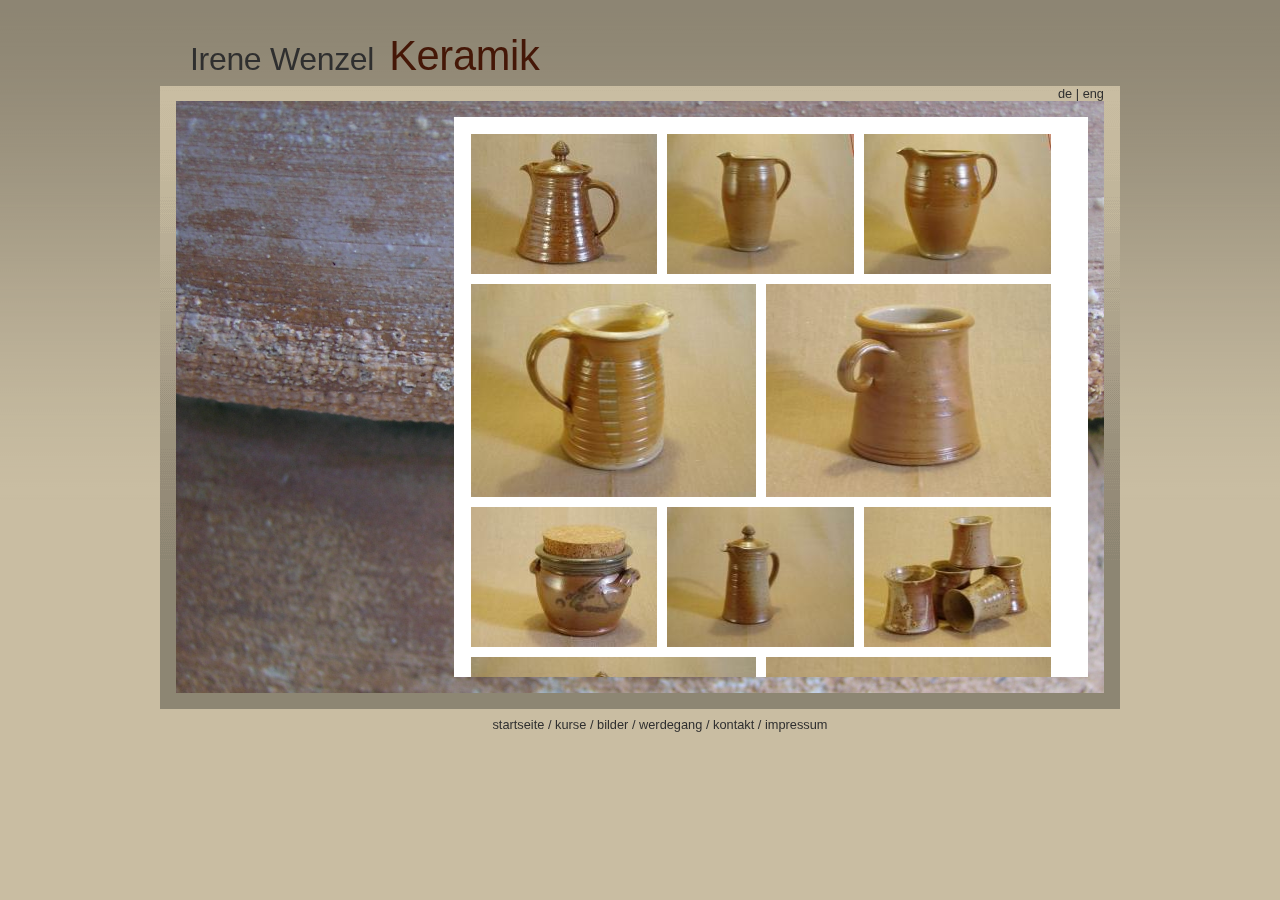
<file: index38e8.html>
<!DOCTYPE html PUBLIC "-//W3C//DTD XHTML 1.0 Strict//EN"
    "http://www.w3.org/TR/xhtml1/DTD/xhtml1-strict.dtd">
<html xmlns="http://www.w3.org/1999/xhtml" xml:lang="en" lang="en">


<!-- Mirrored from reni.ertt.de/index.php?article_id=4&clang=0 by HTTrack Website Copier/3.x [XR&CO'2014], Sat, 19 Nov 2016 12:29:25 GMT -->
<head>
    <title>irene wenzel</title>     
    <link rel="shortcut icon" href="files/favicon3.ico" type="image/x-icon">
    <meta http-equiv="content-type" content="application/xhtml+xml; charset=UTF-8" />
    <meta name="title" content="Töpferin Irene Wenzel">
    <meta name="copyright" content="Irene Wenzel">
    <meta name="author" content="Philipp Kranich" />
    <meta name="keywords" content="Töpferei Wenzel, Handwerk, Irene Wenzel, Wenzel, Irene, Töpferin Irene Wenzel,  Töpferei, Töpferei Wenzel, Ton, Steinzeug, Tassen, Kannen, Teller, Becher, Markt, Weihnachtsmarkt, Großschönau, Töpferkurse an der VHS, Volkshochschule, Töpferkurse, Kurse, Töpferkurse an der Drehscheibe, Töpferkurse an der Scheibe, Scheibe, Kontakt, Impressum, Bilder, Termine, Werdegang" />
    <meta name="description" content="Willkommen beim Internetauftritt der T&ouml;pferin Irene Wenzel. Hier finden Sie Informationen &uuml;ber meine Arbeit und meine angebotenen Waren." />

	<link rel="stylesheet" type="text/css" href="files/toepfereiwenzel.css" media="screen, tv, projection" title="Default" />
    

<!-- Addon Lightbox 1.5 -->
<script type="text/javascript" src="files/lightbox/prototype.js"></script>
<script type="text/javascript" src="files/lightbox/scriptaculous9f06.js?load=effects"></script>
<script type="text/javascript" src="files/lightbox/lightbox.js"></script>
<link rel="stylesheet" href="files/lightbox/lightbox.css" type="text/css" media="screen" />

</head>

<body id="pict-site">
        <div id="logo" class="page">Irene Wenzel<span id="logo_black">Keramik </span></div>
	<div id="contentbox" class="page">
<div id="langdiv"><ul id="lang"><li><a href="index38e8.html?article_id=4&amp;clang=0">de</a></li> | <li><a href="index6df6.html?article_id=4&amp;clang=2">eng</a></li></ul></div>
		<div id="padding">
			<div id="innerpage">
                             <div id="content">
                                
<div class="magazine-container" style="border:0;width:600px;margin:0;padding:10px 0px 0px 0px;overflow:hidden;">
<a name="magazine871456"></a>
<div class="magazine-image" style="width: 600px;">
<!-- get3a -->
<div style="width: 186px; height: 140px; padding: 0px 0px 10px 10px;float: left; clear: both;"><a href="files/kanne_3.jpg" rel="lightbox[magazine871456]" title=""><img src="index1282.jpg?rex_resize=140h__kanne_3.jpg" alt="" title="" width="186" height="140" style="border: 0;" /></a></div>
<div style="width: 187px; height: 140px; padding: 0px 0px 10px 10px;float: left;"><a href="files/krug_2.jpg" rel="lightbox[magazine871456]" title=""><img src="index0c93.jpg?rex_resize=140h__krug_2.jpg" alt="" title="" width="187" height="140" style="border: 0;" /></a></div>
<div style="width: 187px; height: 140px; padding: 0px 0px 10px 10px;float: left;"><a href="files/krug_1.jpg" rel="lightbox[magazine871456]" title=""><img src="index5d77.jpg?rex_resize=140h__krug_1.jpg" alt="" title="" width="187" height="140" style="border: 0;" /></a></div>
<!-- get2a -->
<div style="clear: both;"></div><div style="width: 285px; height: 213px; padding: 0px 0px 10px 10px;float: left; clear: both;"><a href="files/krug_3.jpg" rel="lightbox[magazine871456]" title=""><img src="index60eb.jpg?rex_resize=213h__krug_3.jpg" alt="" title="" width="285" height="213" style="border: 0;" /></a></div>
<div style="width: 285px; height: 213px; padding: 0px 0px 10px 10px;float: left;"><a href="files/krug_4.jpg" rel="lightbox[magazine871456]" title=""><img src="index9ae8.jpg?rex_resize=213h__krug_4.jpg" alt="" title="" width="285" height="213" style="border: 0;" /></a></div>
<div style="clear: both;"></div>
</div>

<div class="magazine-image" style="width: 600px;">
<!-- get3a -->
<div style="width: 186px; height: 140px; padding: 0px 0px 10px 10px;float: left; clear: both;"><a href="files/dose_2.jpg" rel="lightbox[magazine871456]" title=""><img src="indexb0e4.jpg?rex_resize=140h__dose_2.jpg" alt="" title="" width="186" height="140" style="border: 0;" /></a></div>
<div style="width: 187px; height: 140px; padding: 0px 0px 10px 10px;float: left;"><a href="files/kanne_1.jpg" rel="lightbox[magazine871456]" title=""><img src="index0b7a.jpg?rex_resize=140h__kanne_1.jpg" alt="" title="" width="187" height="140" style="border: 0;" /></a></div>
<div style="width: 187px; height: 140px; padding: 0px 0px 10px 10px;float: left;"><a href="files/eierbecher.jpg" rel="lightbox[magazine871456]" title=""><img src="index290e.jpg?rex_resize=140h__eierbecher.jpg" alt="" title="" width="187" height="140" style="border: 0;" /></a></div>
<!-- get2a -->
<div style="clear: both;"></div><div style="width: 285px; height: 213px; padding: 0px 0px 10px 10px;float: left; clear: both;"><a href="files/kanne_2.jpg" rel="lightbox[magazine871456]" title=""><img src="indexe36a.jpg?rex_resize=213h__kanne_2.jpg" alt="" title="" width="285" height="213" style="border: 0;" /></a></div>
<div style="width: 285px; height: 213px; padding: 0px 0px 10px 10px;float: left;"><a href="files/kindergeschirr_3.jpg" rel="lightbox[magazine871456]" title=""><img src="indexc54b.jpg?rex_resize=213h__kindergeschirr_3.jpg" alt="" title="" width="285" height="213" style="border: 0;" /></a></div>
<div style="clear: both;"></div>
</div>

<div class="magazine-image" style="width: 600px;">
<!-- get3a -->
<div style="width: 186px; height: 140px; padding: 0px 0px 10px 10px;float: left; clear: both;"><a href="files/auflaufform_flach.jpg" rel="lightbox[magazine871456]" title=""><img src="index9812.jpg?rex_resize=140h__auflaufform_flach.jpg" alt="" title="" width="186" height="140" style="border: 0;" /></a></div>
<div style="width: 187px; height: 140px; padding: 0px 0px 10px 10px;float: left;"><a href="files/becher_1.jpg" rel="lightbox[magazine871456]" title=""><img src="index361b.jpg?rex_resize=140h__becher_1.jpg" alt="" title="" width="187" height="140" style="border: 0;" /></a></div>
<div style="width: 187px; height: 140px; padding: 0px 0px 10px 10px;float: left;"><a href="files/auflaufform_hoch.jpg" rel="lightbox[magazine871456]" title=""><img src="index2435.jpg?rex_resize=140h__auflaufform_hoch.jpg" alt="" title="" width="187" height="140" style="border: 0;" /></a></div>
<!-- get2a -->
<div style="clear: both;"></div><div style="width: 285px; height: 213px; padding: 0px 0px 10px 10px;float: left; clear: both;"><a href="files/becher_2.jpg" rel="lightbox[magazine871456]" title=""><img src="index5dd8.jpg?rex_resize=213h__becher_2.jpg" alt="" title="" width="285" height="213" style="border: 0;" /></a></div>
<div style="width: 285px; height: 213px; padding: 0px 0px 10px 10px;float: left;"><a href="files/dose_1.jpg" rel="lightbox[magazine871456]" title=""><img src="index1bf8.jpg?rex_resize=213h__dose_1.jpg" alt="" title="" width="285" height="213" style="border: 0;" /></a></div>
<div style="clear: both;"></div>
</div>

<div class="magazine-image" style="width: 600px;">
<!-- get3a -->
<div style="width: 186px; height: 140px; padding: 0px 0px 10px 10px;float: left; clear: both;"><a href="files/krug_5.jpg" rel="lightbox[magazine871456]" title=""><img src="indexfd11.jpg?rex_resize=140h__krug_5.jpg" alt="" title="" width="186" height="140" style="border: 0;" /></a></div>
<div style="width: 187px; height: 140px; padding: 0px 0px 10px 10px;float: left;"><a href="files/krug_m._deckel.jpg" rel="lightbox[magazine871456]" title=""><img src="index44cd.jpg?rex_resize=140h__krug_m._deckel.jpg" alt="" title="" width="187" height="140" style="border: 0;" /></a></div>
<div style="width: 187px; height: 140px; padding: 0px 0px 10px 10px;float: left;"><a href="files/krug_6.jpg" rel="lightbox[magazine871456]" title=""><img src="indexaf73.jpg?rex_resize=140h__krug_6.jpg" alt="" title="" width="187" height="140" style="border: 0;" /></a></div>
<!-- get2a -->
<div style="clear: both;"></div><div style="width: 285px; height: 213px; padding: 0px 0px 10px 10px;float: left; clear: both;"><a href="files/leuchter.jpg" rel="lightbox[magazine871456]" title=""><img src="index075f.jpg?rex_resize=213h__leuchter.jpg" alt="" title="" width="285" height="213" style="border: 0;" /></a></div>
<div style="width: 285px; height: 213px; padding: 0px 0px 10px 10px;float: left;"><a href="files/schssel.jpg" rel="lightbox[magazine871456]" title=""><img src="index88b0.jpg?rex_resize=213h__schssel.jpg" alt="" title="" width="285" height="213" style="border: 0;" /></a></div>
<div style="clear: both;"></div>
</div>

<div class="magazine-image" style="width: 600px;">
<!-- get3a -->
<div style="width: 186px; height: 140px; padding: 0px 0px 10px 10px;float: left; clear: both;"><a href="files/schsseln.jpg" rel="lightbox[magazine871456]" title=""><img src="index3bfd.jpg?rex_resize=140h__schsseln.jpg" alt="" title="" width="186" height="140" style="border: 0;" /></a></div>
<div style="width: 187px; height: 140px; padding: 0px 0px 10px 10px;float: left;"><a href="files/topf_1.jpg" rel="lightbox[magazine871456]" title=""><img src="index24e0.jpg?rex_resize=140h__topf_1.jpg" alt="" title="" width="187" height="140" style="border: 0;" /></a></div>
<div style="width: 187px; height: 140px; padding: 0px 0px 10px 10px;float: left;"><a href="files/tassen_1.jpg" rel="lightbox[magazine871456]" title=""><img src="index9d94.jpg?rex_resize=140h__tassen_1.jpg" alt="" title="" width="187" height="140" style="border: 0;" /></a></div>
<!-- get2a -->
<div style="clear: both;"></div><div style="width: 285px; height: 213px; padding: 0px 0px 10px 10px;float: left; clear: both;"><a href="files/topf_2.jpg" rel="lightbox[magazine871456]" title=""><img src="index6027.jpg?rex_resize=213h__topf_2.jpg" alt="" title="" width="285" height="213" style="border: 0;" /></a></div>
<div style="width: 285px; height: 213px; padding: 0px 0px 10px 10px;float: left;"><a href="files/vase_1.jpg" rel="lightbox[magazine871456]" title=""><img src="indexa8f7.jpg?rex_resize=213h__vase_1.jpg" alt="" title="" width="285" height="213" style="border: 0;" /></a></div>
<div style="clear: both;"></div>
</div>

<div class="magazine-image" style="width: 600px;">
<!-- get3b -->
<div style="clear: both;"></div><div style="width: 385px; height: 288px; padding: 0px 10px 0px 10px;float: right; clear: both;"><a href="files/vase_4.jpg" rel="lightbox[magazine871456]" title=""><img src="index8381.jpg?rex_resize=384w__vase_4.jpg" alt="" title="" width="385" height="288" style="border: 0;" /></a></div>
<div style="width: 185px; height: 139px; padding: 0px 0px 10px 10px;float: left;"><a href="files/vase_2.jpg" rel="lightbox[magazine871456]" title=""><img src="index8c77.jpg?rex_resize=185w__vase_2.jpg" alt="" title="" width="185" height="139" style="border: 0;" /></a></div>
<div style="width: 185px; height: 139px; padding: 0px 0px 10px 10px;float: left;"><a href="files/vase_3.jpg" rel="lightbox[magazine871456]" title=""><img src="index0710.jpg?rex_resize=185w__vase_3.jpg" alt="" title="" width="185" height="139" style="border: 0;" /></a></div>
<div style="clear: both;"></div>
</div>
</div>
<h1>Bilder einiger von mir gefertigter Stücke</h1>
                                   
                                <br class="clear" />
                              </div>
            </div>
        </div>
    </div>
<center>
    <ul id="menu">
 <li><a href="index783f.html?article_id=7&amp;clang=0">startseite</a> /&nbsp;</li><li><a href="indexcd73.html?article_id=2&amp;clang=0">kurse</a> /&nbsp;</li><li><a href="index38e8.html?article_id=4&amp;clang=0">bilder</a> /&nbsp;</li><li><a href="indexb4e8.html?article_id=11&amp;clang=0">werdegang</a> /&nbsp;</li><li><a href="index6e76.html?article_id=6&amp;clang=0">kontakt</a> /&nbsp;</li><li><a href="index2fca.html?article_id=8&amp;clang=0">impressum</a></li>	</ul>

</center>
</body>

<!-- Mirrored from reni.ertt.de/index.php?article_id=4&clang=0 by HTTrack Website Copier/3.x [XR&CO'2014], Sat, 19 Nov 2016 12:31:08 GMT -->
</html>
</file>
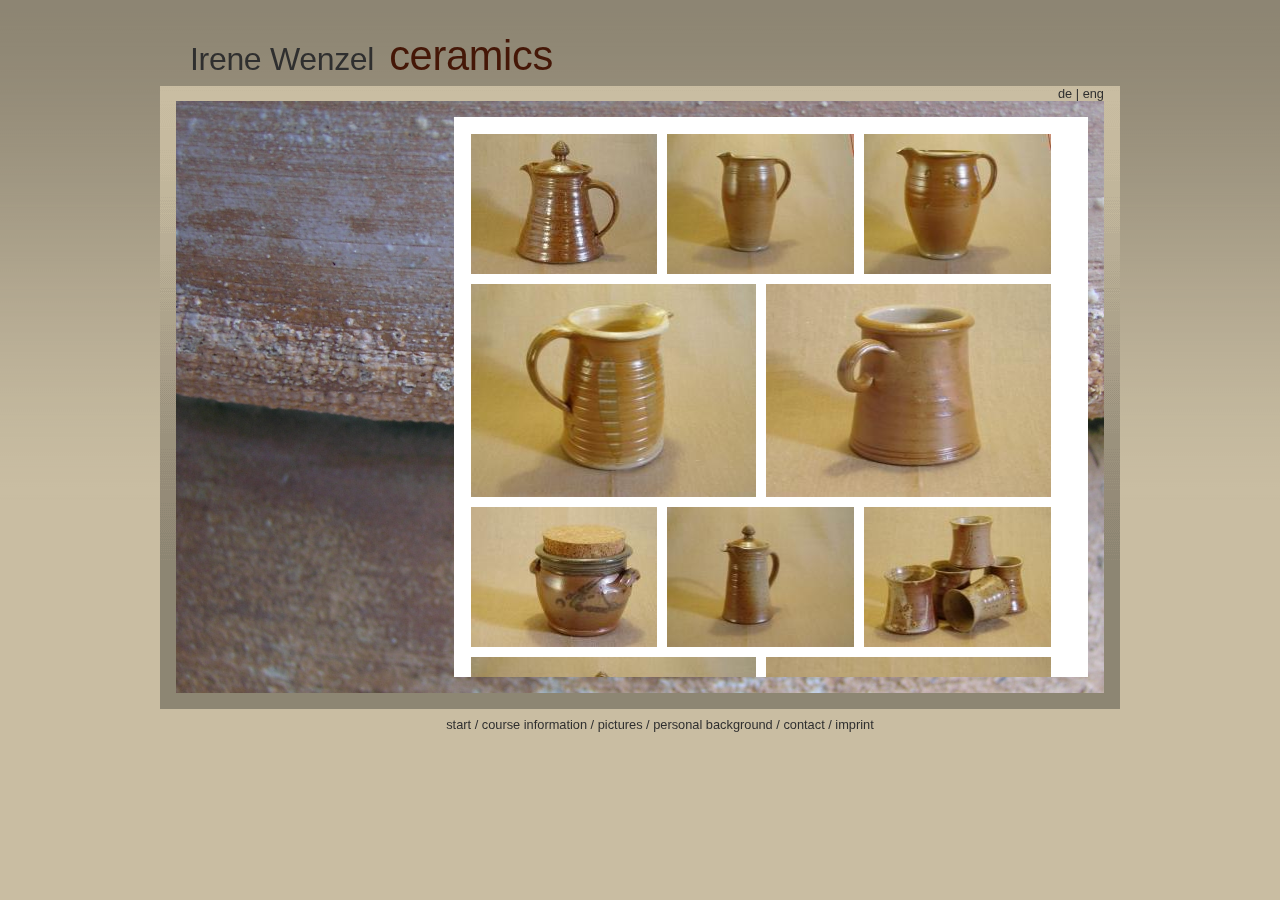
<file: index6df6.html>
<!DOCTYPE html PUBLIC "-//W3C//DTD XHTML 1.0 Strict//EN"
    "http://www.w3.org/TR/xhtml1/DTD/xhtml1-strict.dtd">
<html xmlns="http://www.w3.org/1999/xhtml" xml:lang="en" lang="en">


<!-- Mirrored from reni.ertt.de/index.php?article_id=4&clang=2 by HTTrack Website Copier/3.x [XR&CO'2014], Sat, 19 Nov 2016 12:31:29 GMT -->
<head>
    <title>irene wenzel</title>     
    <link rel="shortcut icon" href="files/favicon3.ico" type="image/x-icon">
    <meta http-equiv="content-type" content="application/xhtml+xml; charset=UTF-8" />
    <meta name="title" content="Töpferin Irene Wenzel">
    <meta name="copyright" content="Irene Wenzel">
    <meta name="author" content="Philipp Kranich" />
    <meta name="keywords" content="Töpferei Wenzel, Handwerk, Irene Wenzel, Wenzel, Irene, Töpferin Irene Wenzel,  Töpferei, Töpferei Wenzel, Ton, Steinzeug, Tassen, Kannen, Teller, Becher, Markt, Weihnachtsmarkt, Großschönau, Töpferkurse an der VHS, Volkshochschule, Töpferkurse, Kurse, Töpferkurse an der Drehscheibe, Töpferkurse an der Scheibe, Scheibe, Kontakt, Impressum, Bilder, Termine, Werdegang" />
    <meta name="description" content="Willkommen beim Internetauftritt der T&ouml;pferin Irene Wenzel. Hier finden Sie Informationen &uuml;ber meine Arbeit und meine angebotenen Waren." />

	<link rel="stylesheet" type="text/css" href="files/toepfereiwenzel.css" media="screen, tv, projection" title="Default" />
    

<!-- Addon Lightbox 1.5 -->
<script type="text/javascript" src="files/lightbox/prototype.js"></script>
<script type="text/javascript" src="files/lightbox/scriptaculous9f06.js?load=effects"></script>
<script type="text/javascript" src="files/lightbox/lightbox.js"></script>
<link rel="stylesheet" href="files/lightbox/lightbox.css" type="text/css" media="screen" />

</head>

<body id="pict-site">
        <div id="logo" class="page">Irene Wenzel<span id="logo_black">ceramics </span></div>
	<div id="contentbox" class="page">
<div id="langdiv"><ul id="lang"><li><a href="index38e8.html?article_id=4&amp;clang=0">de</a></li> | <li><a href="index6df6.html?article_id=4&amp;clang=2">eng</a></li></ul></div>
		<div id="padding">
			<div id="innerpage">
                             <div id="content">
                                
<div class="magazine-container" style="border:0;width:600px;margin:0;padding:10px 0px 0px 0px;overflow:hidden;">
<a name="magazine841637"></a>
<div class="magazine-image" style="width: 600px;">
<!-- get3a -->
<div style="width: 186px; height: 140px; padding: 0px 0px 10px 10px;float: left; clear: both;"><a href="files/kanne_3.jpg" rel="lightbox[magazine841637]" title=""><img src="index1282.jpg?rex_resize=140h__kanne_3.jpg" alt="" title="" width="186" height="140" style="border: 0;" /></a></div>
<div style="width: 187px; height: 140px; padding: 0px 0px 10px 10px;float: left;"><a href="files/krug_2.jpg" rel="lightbox[magazine841637]" title=""><img src="index0c93.jpg?rex_resize=140h__krug_2.jpg" alt="" title="" width="187" height="140" style="border: 0;" /></a></div>
<div style="width: 187px; height: 140px; padding: 0px 0px 10px 10px;float: left;"><a href="files/krug_1.jpg" rel="lightbox[magazine841637]" title=""><img src="index5d77.jpg?rex_resize=140h__krug_1.jpg" alt="" title="" width="187" height="140" style="border: 0;" /></a></div>
<!-- get2a -->
<div style="clear: both;"></div><div style="width: 285px; height: 213px; padding: 0px 0px 10px 10px;float: left; clear: both;"><a href="files/krug_3.jpg" rel="lightbox[magazine841637]" title=""><img src="index60eb.jpg?rex_resize=213h__krug_3.jpg" alt="" title="" width="285" height="213" style="border: 0;" /></a></div>
<div style="width: 285px; height: 213px; padding: 0px 0px 10px 10px;float: left;"><a href="files/krug_4.jpg" rel="lightbox[magazine841637]" title=""><img src="index9ae8.jpg?rex_resize=213h__krug_4.jpg" alt="" title="" width="285" height="213" style="border: 0;" /></a></div>
<div style="clear: both;"></div>
</div>

<div class="magazine-image" style="width: 600px;">
<!-- get3a -->
<div style="width: 186px; height: 140px; padding: 0px 0px 10px 10px;float: left; clear: both;"><a href="files/dose_2.jpg" rel="lightbox[magazine841637]" title=""><img src="indexb0e4.jpg?rex_resize=140h__dose_2.jpg" alt="" title="" width="186" height="140" style="border: 0;" /></a></div>
<div style="width: 187px; height: 140px; padding: 0px 0px 10px 10px;float: left;"><a href="files/kanne_1.jpg" rel="lightbox[magazine841637]" title=""><img src="index0b7a.jpg?rex_resize=140h__kanne_1.jpg" alt="" title="" width="187" height="140" style="border: 0;" /></a></div>
<div style="width: 187px; height: 140px; padding: 0px 0px 10px 10px;float: left;"><a href="files/eierbecher.jpg" rel="lightbox[magazine841637]" title=""><img src="index290e.jpg?rex_resize=140h__eierbecher.jpg" alt="" title="" width="187" height="140" style="border: 0;" /></a></div>
<!-- get2a -->
<div style="clear: both;"></div><div style="width: 285px; height: 213px; padding: 0px 0px 10px 10px;float: left; clear: both;"><a href="files/kanne_2.jpg" rel="lightbox[magazine841637]" title=""><img src="indexe36a.jpg?rex_resize=213h__kanne_2.jpg" alt="" title="" width="285" height="213" style="border: 0;" /></a></div>
<div style="width: 285px; height: 213px; padding: 0px 0px 10px 10px;float: left;"><a href="files/kindergeschirr_3.jpg" rel="lightbox[magazine841637]" title=""><img src="indexc54b.jpg?rex_resize=213h__kindergeschirr_3.jpg" alt="" title="" width="285" height="213" style="border: 0;" /></a></div>
<div style="clear: both;"></div>
</div>

<div class="magazine-image" style="width: 600px;">
<!-- get3a -->
<div style="width: 186px; height: 140px; padding: 0px 0px 10px 10px;float: left; clear: both;"><a href="files/auflaufform_flach.jpg" rel="lightbox[magazine841637]" title=""><img src="index9812.jpg?rex_resize=140h__auflaufform_flach.jpg" alt="" title="" width="186" height="140" style="border: 0;" /></a></div>
<div style="width: 187px; height: 140px; padding: 0px 0px 10px 10px;float: left;"><a href="files/becher_1.jpg" rel="lightbox[magazine841637]" title=""><img src="index361b.jpg?rex_resize=140h__becher_1.jpg" alt="" title="" width="187" height="140" style="border: 0;" /></a></div>
<div style="width: 187px; height: 140px; padding: 0px 0px 10px 10px;float: left;"><a href="files/auflaufform_hoch.jpg" rel="lightbox[magazine841637]" title=""><img src="index2435.jpg?rex_resize=140h__auflaufform_hoch.jpg" alt="" title="" width="187" height="140" style="border: 0;" /></a></div>
<!-- get2a -->
<div style="clear: both;"></div><div style="width: 285px; height: 213px; padding: 0px 0px 10px 10px;float: left; clear: both;"><a href="files/becher_2.jpg" rel="lightbox[magazine841637]" title=""><img src="index5dd8.jpg?rex_resize=213h__becher_2.jpg" alt="" title="" width="285" height="213" style="border: 0;" /></a></div>
<div style="width: 285px; height: 213px; padding: 0px 0px 10px 10px;float: left;"><a href="files/dose_1.jpg" rel="lightbox[magazine841637]" title=""><img src="index1bf8.jpg?rex_resize=213h__dose_1.jpg" alt="" title="" width="285" height="213" style="border: 0;" /></a></div>
<div style="clear: both;"></div>
</div>

<div class="magazine-image" style="width: 600px;">
<!-- get3a -->
<div style="width: 186px; height: 140px; padding: 0px 0px 10px 10px;float: left; clear: both;"><a href="files/krug_5.jpg" rel="lightbox[magazine841637]" title=""><img src="indexfd11.jpg?rex_resize=140h__krug_5.jpg" alt="" title="" width="186" height="140" style="border: 0;" /></a></div>
<div style="width: 187px; height: 140px; padding: 0px 0px 10px 10px;float: left;"><a href="files/krug_m._deckel.jpg" rel="lightbox[magazine841637]" title=""><img src="index44cd.jpg?rex_resize=140h__krug_m._deckel.jpg" alt="" title="" width="187" height="140" style="border: 0;" /></a></div>
<div style="width: 187px; height: 140px; padding: 0px 0px 10px 10px;float: left;"><a href="files/krug_6.jpg" rel="lightbox[magazine841637]" title=""><img src="indexaf73.jpg?rex_resize=140h__krug_6.jpg" alt="" title="" width="187" height="140" style="border: 0;" /></a></div>
<!-- get2a -->
<div style="clear: both;"></div><div style="width: 285px; height: 213px; padding: 0px 0px 10px 10px;float: left; clear: both;"><a href="files/leuchter.jpg" rel="lightbox[magazine841637]" title=""><img src="index075f.jpg?rex_resize=213h__leuchter.jpg" alt="" title="" width="285" height="213" style="border: 0;" /></a></div>
<div style="width: 285px; height: 213px; padding: 0px 0px 10px 10px;float: left;"><a href="files/schssel.jpg" rel="lightbox[magazine841637]" title=""><img src="index88b0.jpg?rex_resize=213h__schssel.jpg" alt="" title="" width="285" height="213" style="border: 0;" /></a></div>
<div style="clear: both;"></div>
</div>

<div class="magazine-image" style="width: 600px;">
<!-- get3a -->
<div style="width: 186px; height: 140px; padding: 0px 0px 10px 10px;float: left; clear: both;"><a href="files/schsseln.jpg" rel="lightbox[magazine841637]" title=""><img src="index3bfd.jpg?rex_resize=140h__schsseln.jpg" alt="" title="" width="186" height="140" style="border: 0;" /></a></div>
<div style="width: 187px; height: 140px; padding: 0px 0px 10px 10px;float: left;"><a href="files/topf_1.jpg" rel="lightbox[magazine841637]" title=""><img src="index24e0.jpg?rex_resize=140h__topf_1.jpg" alt="" title="" width="187" height="140" style="border: 0;" /></a></div>
<div style="width: 187px; height: 140px; padding: 0px 0px 10px 10px;float: left;"><a href="files/tassen_1.jpg" rel="lightbox[magazine841637]" title=""><img src="index9d94.jpg?rex_resize=140h__tassen_1.jpg" alt="" title="" width="187" height="140" style="border: 0;" /></a></div>
<!-- get2a -->
<div style="clear: both;"></div><div style="width: 285px; height: 213px; padding: 0px 0px 10px 10px;float: left; clear: both;"><a href="files/topf_2.jpg" rel="lightbox[magazine841637]" title=""><img src="index6027.jpg?rex_resize=213h__topf_2.jpg" alt="" title="" width="285" height="213" style="border: 0;" /></a></div>
<div style="width: 285px; height: 213px; padding: 0px 0px 10px 10px;float: left;"><a href="files/vase_1.jpg" rel="lightbox[magazine841637]" title=""><img src="indexa8f7.jpg?rex_resize=213h__vase_1.jpg" alt="" title="" width="285" height="213" style="border: 0;" /></a></div>
<div style="clear: both;"></div>
</div>

<div class="magazine-image" style="width: 600px;">
<!-- get3b -->
<div style="clear: both;"></div><div style="width: 385px; height: 288px; padding: 0px 10px 0px 10px;float: right; clear: both;"><a href="files/vase_4.jpg" rel="lightbox[magazine841637]" title=""><img src="index8381.jpg?rex_resize=384w__vase_4.jpg" alt="" title="" width="385" height="288" style="border: 0;" /></a></div>
<div style="width: 185px; height: 139px; padding: 0px 0px 10px 10px;float: left;"><a href="files/vase_2.jpg" rel="lightbox[magazine841637]" title=""><img src="index8c77.jpg?rex_resize=185w__vase_2.jpg" alt="" title="" width="185" height="139" style="border: 0;" /></a></div>
<div style="width: 185px; height: 139px; padding: 0px 0px 10px 10px;float: left;"><a href="files/vase_3.jpg" rel="lightbox[magazine841637]" title=""><img src="index0710.jpg?rex_resize=185w__vase_3.jpg" alt="" title="" width="185" height="139" style="border: 0;" /></a></div>
<div style="clear: both;"></div>
</div>
</div>
                                   
                                <br class="clear" />
                              </div>
            </div>
        </div>
    </div>
<center>
    <ul id="menu">
 <li><a href="index07d5.html?article_id=7&amp;clang=2">start</a> /&nbsp;</li><li><a href="index0c3b.html?article_id=2&amp;clang=2">course information</a> /&nbsp;</li><li><a href="index6df6.html?article_id=4&amp;clang=2">pictures</a> /&nbsp;</li><li><a href="indexb398.html?article_id=11&amp;clang=2">personal background</a> /&nbsp;</li><li><a href="indexa4e1.html?article_id=6&amp;clang=2">contact</a> /&nbsp;</li><li><a href="index2dd8.html?article_id=8&amp;clang=2">imprint</a></li>	</ul>

</center>
</body>

<!-- Mirrored from reni.ertt.de/index.php?article_id=4&clang=2 by HTTrack Website Copier/3.x [XR&CO'2014], Sat, 19 Nov 2016 12:31:29 GMT -->
</html>
</file>
<file: files/toepfereiwenzel.css>
body,div,p,img,form,h1,h2,h3,h4,h5,h6 { 
	margin: 0;
	padding: 0;
	border: 0;
}

#menu { 
	text-align: center;
	list-style: none;
	color: #2F2F2F;
	font-family: Verdana, Arial;
	font-size: 0.8em;
	margin-top: 0.6em;
}

#menu li { 
	display: inline;
}

#menu a:link, #menu a:visited { 
	color: #2F2F2F;
	text-decoration: none;
}

#menu a:hover, #menu a:active { 
	color: #C43917;
	text-decoration: none;
}

#langdiv { 
	margin-right: 1em;
	text-align: right;
}

#lang { 
	text-align: right;
	list-style: none;
	color: #2F2F2F;
	font-family: Verdana, Arial;
	font-size: 0.8em;
	margin-top: 0.1em;
        margin: 0em;
}

#lang li { 
	display: inline;
}

#lang a:link, #lang a:visited { 
	color: #2F2F2F;
	text-decoration: none;
}

#lang a:hover, #lang a:active { 
	color: #C43917;
	text-decoration: none;
}

table tr th { 
	font-weight: bold;
}

body { 
	background: #C9BDA2 url(stripe2.gif) repeat-x;
	text-align: center;
	margin-top: 2em;
}

.page { 
	width: 900px;
}

#topnav ul { 
	padding-left: 2em;
	margin: 0 auto;
	text-align: right;
	vertical-align: text-bottom;
	color: #99846E;
	font-family: Verdana, Arial;
	font-size: 0.7em;
	margin-top: 0.3em;
}

#topnav li a:link, #topnav a:visited { 
	color: #99846E;
	text-decoration: none;
}

#topnav li a:hover, #topnav a:active { 
	color: #C43917;
	text-decoration: none;
}

#logo { 
	margin: 0 auto;
	font-family: Union, Trebuchet MS, Arial;
	font-size: 2.0em;
	margin-bottom: 0.2em;
	letter-spacing: -0.01em;
	text-decoration: none;
	color: #2F2F2F;
	text-align: left;
}

#logo_black { 
	color: #451707;
	font-size: 1.3em;
	font-style: normal;
	margin-left: 15px;
}

#contentbox { 
	background: #8D8673 url(stripe3.gif) repeat-x;
	margin: 0 auto;
	text-align: left;
	min-width: 60em;
}

#padding { 
	padding: 1em;
	padding-top: 0.0em;
}

#innerpage { 
	background-image: url(tontopf.png);
	background-repeat: no-repeat;
	padding: 1em;
	height: 35em;
}

#main-site #content { 
	background-color: #ffffff;
	filter: Alpha(opacity=70);
	opacity: .7;
	float: left;
	width: 38em;
	height: 40em;
	text-align: justify;
	padding: 1em;
	font-family: Verdana, Arial;
	font-size: 0.8em;
	overflow: auto;
}

#other-site #content { 
	background-color: #ffffff;
	filter: Alpha(opacity=70);
	opacity: .7;
	float: right;
	width: 25em;
	height: 36em;
	padding: 0.5em;
	font-family: Verdana, Arial;
	font-size: 0.8em;
	overflow: auto;
}

#vita-site #content { 
	background-color: #ffffff;
	filter: Alpha(opacity=70);
	opacity: .7;
	float: right;
	width: 35em;
	height: 40em;
	padding: 1em;
	font-family: Verdana, Arial;
	font-size: 0.8em;
	overflow: auto;
}

#cont-site #content { 
	background-color: #ffffff;
	filter: Alpha(opacity=70);
	opacity: .7;
	float: left;
	width: 30em;
	height: 36em;
	padding: 0.5em;
	font-family: Verdana, Arial;
	font-size: 0.8em;
	overflow: auto;
}

#impr-site #content { 
	background-color: #ffffff;
	filter: Alpha(opacity=70);
	opacity: .7;
	float: right;
	width: 30em;
	height: 42.7em;
	padding: 0.5em;
	font-family: Verdana, Arial;
	font-size: 0.8em;
	overflow: auto;
}

#kurs-site #content { 
	background-color: #ffffff;
	filter: Alpha(opacity=70);
	opacity: .7;
	float: right;
	width: 48.5em;
	height: 36em;
	padding: 0.5em;
	font-family: Verdana, Arial;
	font-size: 0.8em;
	overflow: auto;
}

#pict-site #content { 
	background-color: #ffffff;
	float: right;
	width: 48.5em;
	height: 42.7em;
	padding: 0.5em;
	font-family: Verdana, Arial;
	font-size: 0.8em;
	overflow: auto;
}

#content p { 
	font-size: 1em;
}

#content h1 { 
	font-size: 1.3em;
	font-family: Trebuchet MS;
	margin-top: 0.2em;
	margin-bottom: 0.3em;
	color: #451707;
}

#content a:link { 
	color: #C2361D;
}

#content a:hover, #content a:active { 
	color: #33201D;
}

#content a:visited { 
	color: #892614;
}

/*  Start Forms */
#formwrap { 
	padding: 0px 0px 0px 0px;
	margin: 0px 0px 0px 10px;
}

#form { 
	padding: 0px 0px 0px 0px;
	margin: 0px 0px 0px 0px;
	text-align: left;
}

/* Rahmenfarbe angeben für Opera */
fieldset { 
	border: 1px solid #fff;
}

legend { 
	border: 1px solid #fff;
}

Label { 
	font: 11px/20px verdana, arial, helvetica, sans-serif;
	padding: 0px;
	margin-left: 0px;
}

.inpt { 
	width: 300px;
	border: 1px solid #999;
	background-color: transparent;
	color: #666666;
	font-family: Verdana, Arial, Sans-Serif;
	font-size: 11px;
	word-spacing: 0.2em;
}

.txt { 
	width: 300px;
	border: 1px solid #999;
	background-color: transparent;
	color: #666666;
	font-family: Verdana, Arial, Sans-Serif;
	font-size: 11px;
	word-spacing: 0.2em;
}

input.inpt:focus, textarea.txt:focus { 
	color: #000;
	font-family: Verdana, Arial, Sans-Serif;
}

.senden { 
	width: 150px;
	font-weight: bold;
	font-size: 11px;
	margin: 5px 0px 0px 0px;
	padding: 3px 0px 3px 0px;
	background-color: #eee;
	color: #333;
	text-align: center;
	border: solid 1px #999;
	cursor: pointer;
}

label,
select,
input[type=checkbox],
input[type=radio],
input[type=button],
input[type=submit] { 
	cursor: pointer;
}

.formerror { 
	color: red;
}

/* Impressum */

#supportingText { 
	margin: 0;
	padding: 0;
	font-size: 1.5em;
	font-family: Trebuchet MS,Arial,Verdana, sans-serif;
	color: #666;
	background-color: #FFF;
}

a.text { 
	text-decoration: underline;
	border: none;
	color: #666;
	background-color: #fff;
}

a.text:hover,
a.text:focus,
a.text:active { 
	text-decoration: underline;
	color: #CC3333;
	background-color: #fff;
}

a.textlink_impressum { 
	text-decoration: underline;
	border: none;
	color: #666;
	background-color: #fff;
	line-height: 25px;
}

a.textlink_impressum:hover,
a.textlink_impressum:focus,
a.textlink_impressum:active { 
	text-decoration: underline;
	color: #CC3333;
	background-color: #fff;
}

#supportingText p,
#supportingText_det p { 
	font-size: 0.65em;
	line-height: 15px;
}

#supportingText p.Tklein,
#supportingText_det p.Tklein { 
	font-size: 0.55em;
	line-height: 15px;
}
</file>
